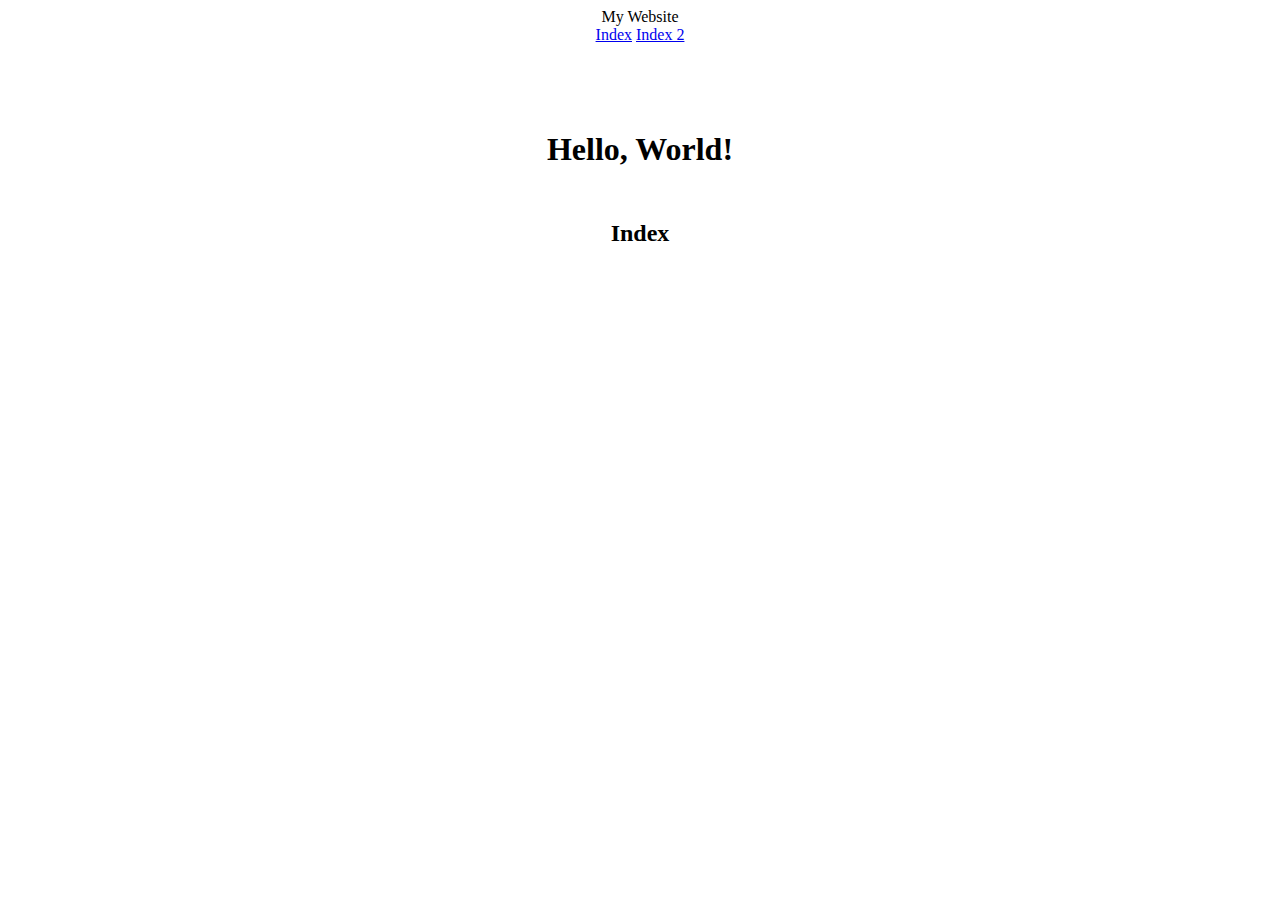
<file: index.html>
<!DOCTYPE html>
<!-- Cristiano | ICS2O-Unit1-06-HTML | March 2nd 2022 -->
<html lang="en-US">
  <head>
    <meta charset="utf-8">
    <meta name="description" content="Test site for ICS2O">
    <meta name="keywords" content="mths, ICS2O">
    <meta name="author" content="Cristiano Sellitto">
    <meta name="viewport" content="width=device-width, initial-scale=1.0">
    <link rel="stylesheet" href="./css/style.css">
    <link rel="stylesheet" href="https://fonts.googleapis.com/icon?family=Material+Icons">
    <link rel="stylesheet" href="https://code.getmdl.io/1.3.0/material.indigo-pink.min.css">
    <link rel="apple-touch-icon" sizes="180x180" href="apple-touch-icon.png">
    <link rel="icon" type="image/png" sizes="32x32" href="favicon-32x32.png">
    <link rel="icon" type="image/png" sizes="16x16" href="favicon-16x16.png">
    <link rel="manifest" href="site.webmanifest">
    <title>My Website with a Favicon!</title>
  </head>
  <body>
    <script defer src="https://code.getmdl.io/1.3.0/material.min.js"></script>
    <div class="mdl-layout mdl-js-layout">
      <header class="mdl-layout__header">
        <div class="mdl-layout-icon"></div>
        <div class="mdl-layout__header-row">
          <span class="mdl-layout__title">My Website</span>
          <div class="mdl-layout-spacer"></div>
          <nav class="mdl-navigation">
            <a class="mdl-navigation__link" href="./">Index</a>
            <a class="mdl-navigation__link" href="./index2.html">Index 2</a>
          </nav>
        </div>
      </header>
    </div>
    <br>
    <br>
    <h1>Hello, World!</h1>
    <h2>Index</h2>
  </body>
</html>
</file>
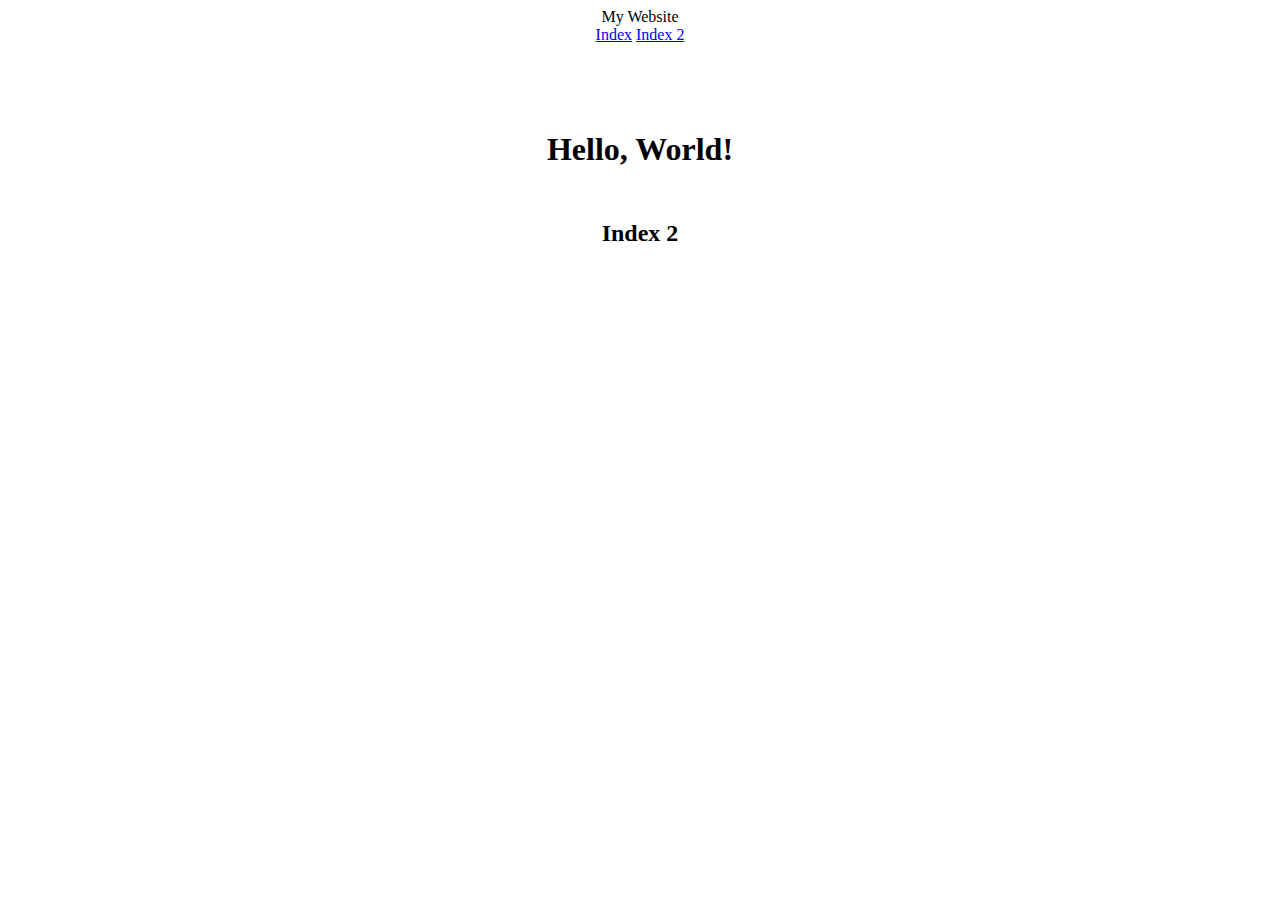
<file: index2.html>
<!DOCTYPE html>
<!-- Cristiano | ICS2O-Unit1-06-HTML | March 2nd 2022 -->
<html lang="en-US">
  <head>
    <meta charset="utf-8">
    <meta name="description" content="Test site for ICS2O">
    <meta name="keywords" content="mths, ICS2O">
    <meta name="author" content="Cristiano Sellitto">
    <meta name="viewport" content="width=device-width, initial-scale=1.0">
    <link rel="stylesheet" href="./css/style.css">
    <link rel="stylesheet" href="https://fonts.googleapis.com/icon?family=Material+Icons">
    <link rel="stylesheet" href="https://code.getmdl.io/1.3.0/material.indigo-pink.min.css">
    <link rel="apple-touch-icon" sizes="180x180" href="apple-touch-icon.png">
    <link rel="icon" type="image/png" sizes="32x32" href="favicon-32x32.png">
    <link rel="icon" type="image/png" sizes="16x16" href="favicon-16x16.png">
    <link rel="manifest" href="site.webmanifest">
    <title>My Website with a Favicon!</title>
  </head>
  <body>
    <script defer src="https://code.getmdl.io/1.3.0/material.min.js"></script>
    <div class="mdl-layout mdl-js-layout">
      <header class="mdl-layout__header">
        <div class="mdl-layout-icon"></div>
        <div class="mdl-layout__header-row">
          <span class="mdl-layout__title">My Website</span>
          <div class="mdl-layout-spacer"></div>
          <nav class="mdl-navigation">
            <a class="mdl-navigation__link" href="./">Index</a>
            <a class="mdl-navigation__link" href="./index2.html">Index 2</a>
          </nav>
        </div>
      </header>
    </div>
    <br>
    <br>
    <h1>Hello, World!</h1>
    <h2>Index 2</h2>
  </body>
</html>
</file>
<file: css/style.css>
/* Cristiano | ICS2O-Unit1-06-HTML | March 2nd 2022 */

body {
  text-align: center;
}

h1 {
  padding: 30px;
}
</file>
